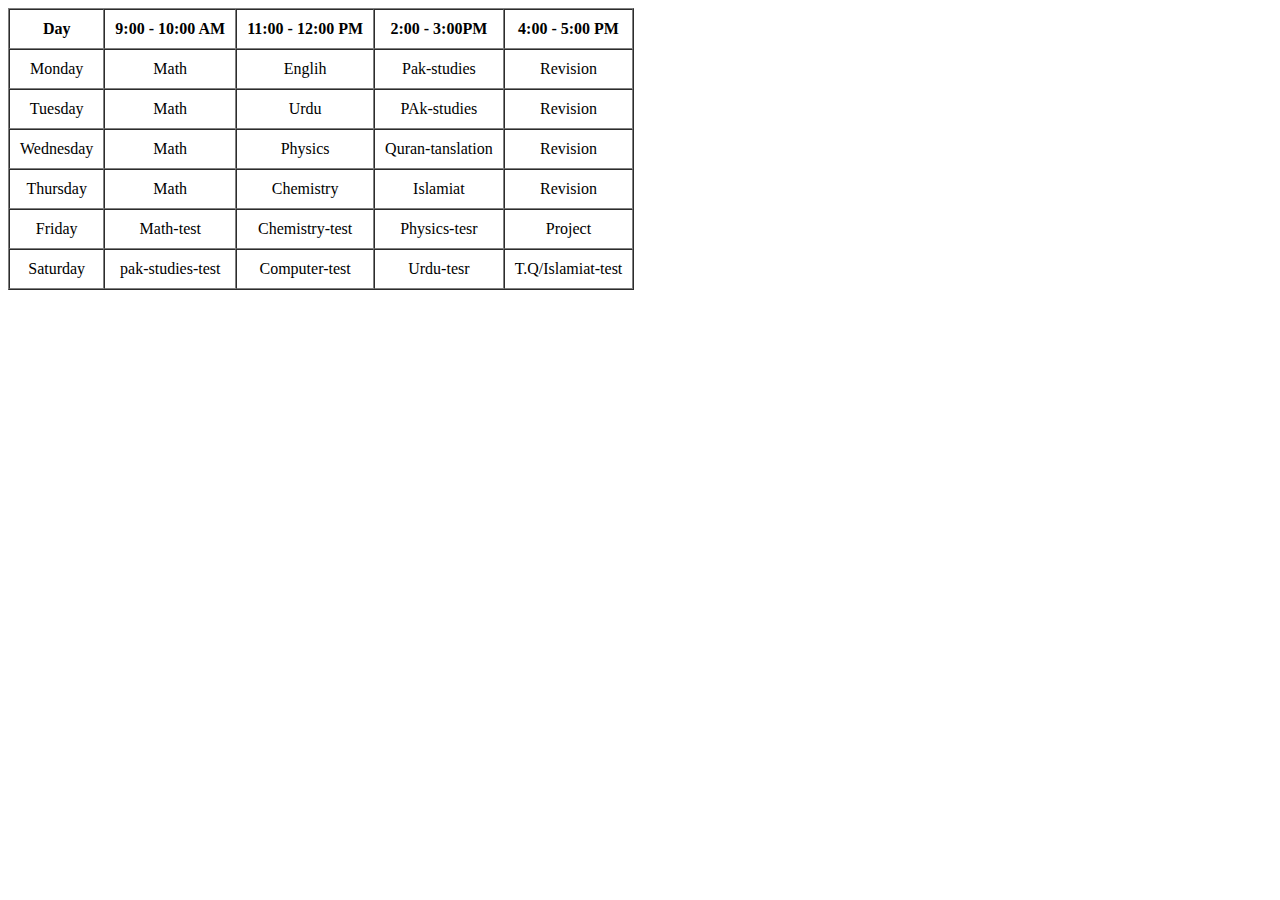
<file:  schedule.html>
<!DOCTYPE html>
<html lang="en">

<head>
    <meta charset="UTF-8">
    <meta name="viewport" content="width=device-width, initial-scale=1.0">
    <title>Task_04</title>
</head>

<body>
    <table border="1" cellpadding="10" cellspacing="0" style="text-align: center;">
        <thead>
            <tr>
                <th>Day</th>
                <th>9:00 - 10:00 AM</th>
                <th>11:00 - 12:00 PM</th>
                <th>2:00 - 3:00PM</th>
                <th>4:00 - 5:00 PM</th>
            </tr>
        </thead>
        <tbody>
            <tr>
                <td>Monday</td>
                <td>Math</td>
                <td>Englih</td>
                <td>Pak-studies</td>
                <td>Revision</td>
            </tr>
            <tr>
                <td>Tuesday</td>
                <td>Math</td>
                <td>Urdu</td>
                <td>PAk-studies</td>
                <td>Revision</td>
            </tr>
            <tr>
                <td>Wednesday</td>
                <td>Math</td>
                <td>Physics</td>
                <td>Quran-tanslation</td>
                <td>Revision</td>
            </tr>
            <tr>
                <td>Thursday</td>
                <td>Math</td>
                <td>Chemistry</td>
                <td>Islamiat</td>
                <td>Revision</td>
            </tr>
            <tr>
                <td>Friday</td>
                <td>Math-test</td>
                <td>Chemistry-test</td>
                <td>Physics-tesr</td>
                <td>Project</td>
            </tr>
            <tr>
                <td>Saturday</td>
                <td>pak-studies-test</td>
                <td>Computer-test</td>
                <td>Urdu-tesr</td>
                <td>T.Q/Islamiat-test</td>
            </tr>
        </tbody>
</file>
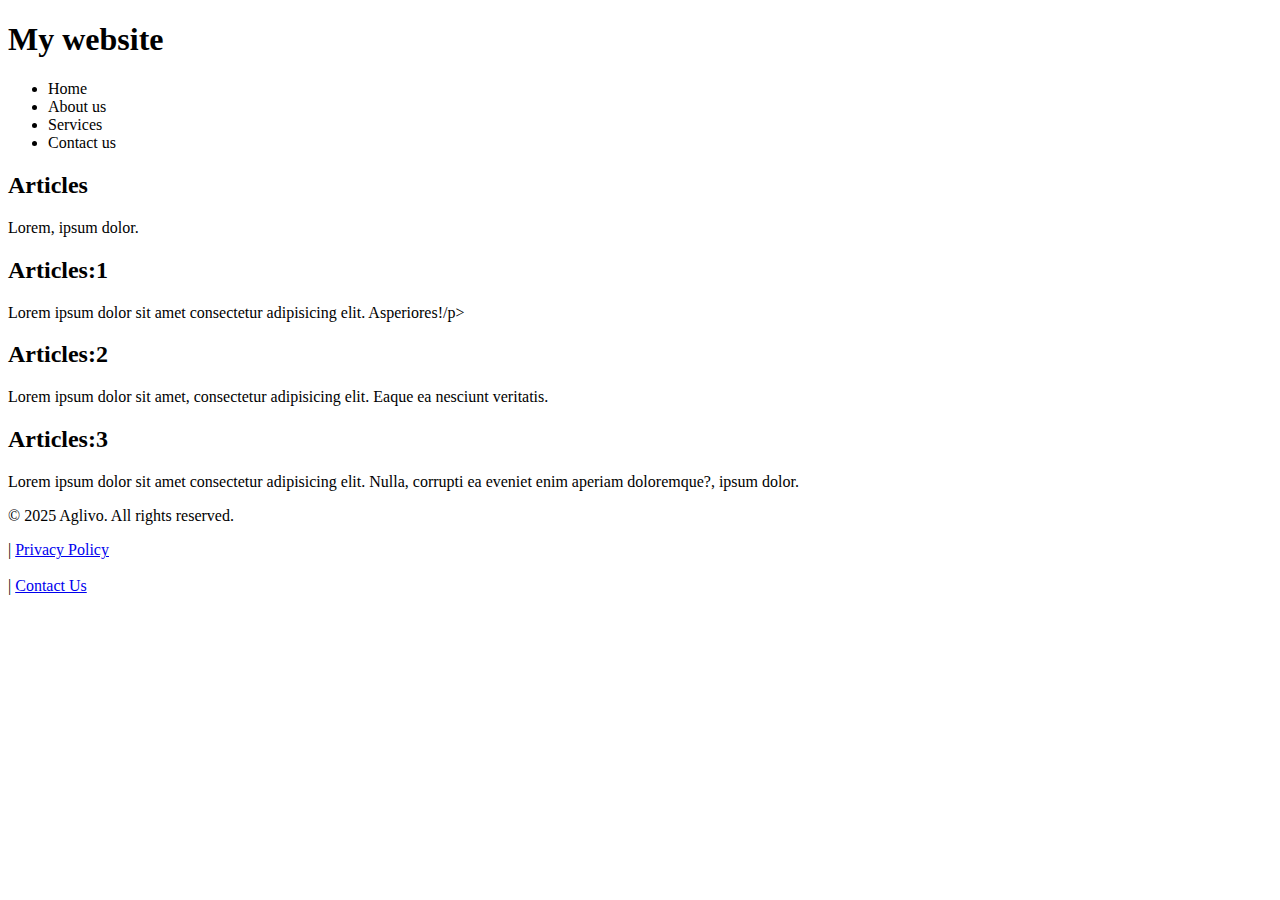
<file: Articles.html>
<!DOCTYPE html>
<html lang="en">
<head>
    <meta charset="UTF-8">
    <meta name="viewport" content="width=device-width, initial-scale=1.0">
    <title>Task_06</title>
</head>
<body>
    <header>
       <nav><h1>My website </h1> <ul>
            <li>Home</li>
            <li>About us</li>
            <li>Services</li>
            <li>Contact us</li>

        </ul></nav> 
    </header>
    <main>
        <section><h2>Articles </h2></section>
        <p>Lorem, ipsum dolor.</p>
    </main>
    <section><h2>Articles:1</h2></section>
    <p>Lorem ipsum dolor sit amet consectetur adipisicing elit. Asperiores!/p> 
     <section><h2>Articles:2</h2></section>
    <p>Lorem ipsum dolor sit amet, consectetur adipisicing elit. Eaque ea nesciunt veritatis.</p>  
    <section><h2>Articles:3 </h2></section>
    <p>Lorem ipsum dolor sit amet consectetur adipisicing elit. Nulla, corrupti ea eveniet enim aperiam doloremque?, ipsum dolor.</p>
    <footer>
        <p>&copy; 2025 Aglivo. All rights reserved.</p>|
        <a href="_blank">Privacy Policy</a> <br><br>|
        <a href="www.gmail.com">Contact Us</a>
      </footer>
      
</body>
</html>
</file>
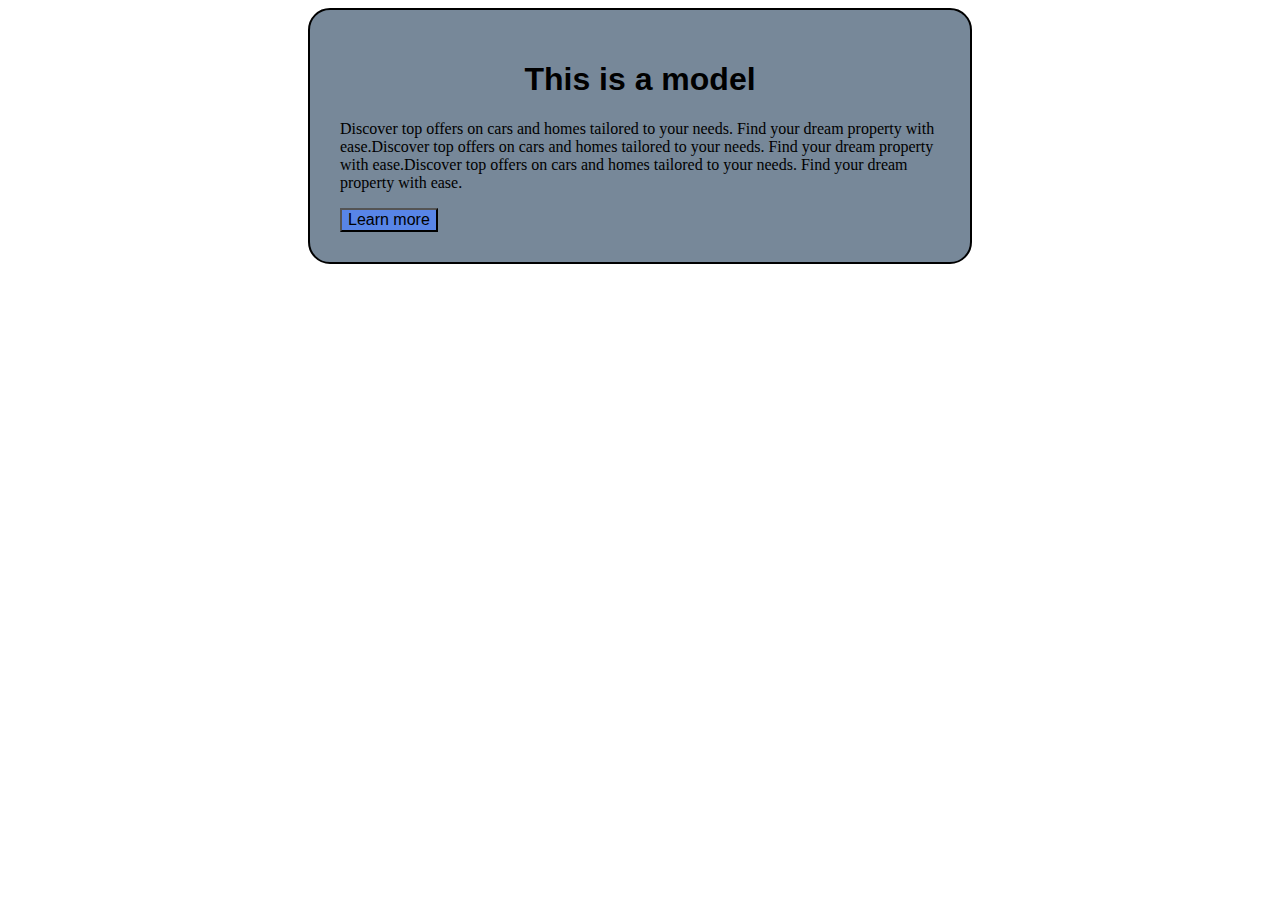
<file: boxmodel.html>
<!DOCTYPE html>
<html lang="en">
<head>
    <meta charset="UTF-8">
    <meta name="viewport" content="width=device-wid, initial-scale=1.0">
    <title>Box model</title>
    <style>
        .main{
            max-width: 600px;
            background-color: lightslategrey;
            border-radius: 22px;
            margin: auto;
            padding: 30px;
            border: 2px solid black;
        }
        .heading{
            text-align: center;
            font-family: sans-serif;
        }
        .p{
        letter-spacing: 1.6px;
        font-size: small;
        font-family: 'Segoe UI', Tahoma, Geneva, Verdana, sans-serif;
        }
.btn{
    font-size: medium;
    background-color: rgb(88, 133, 231);
    font-family: Arial, Helvetica, sans-serif;
}
.btn:hover{
    background-color: #fff;
    transition: 2s;
}
    </style>
</head>
<body>
    <div class="main">
    <h1 class="heading">This is a model</h1>
    <p class="para">Discover top offers on cars and homes tailored to your needs. Find your dream property with ease.Discover top offers on cars and homes tailored to your needs. Find your dream property with ease.Discover top offers on cars and homes tailored to your needs. Find your dream property with ease.</p>
    <input type="button" value="Learn more" class="btn"></div>
</body>
</html>
</file>
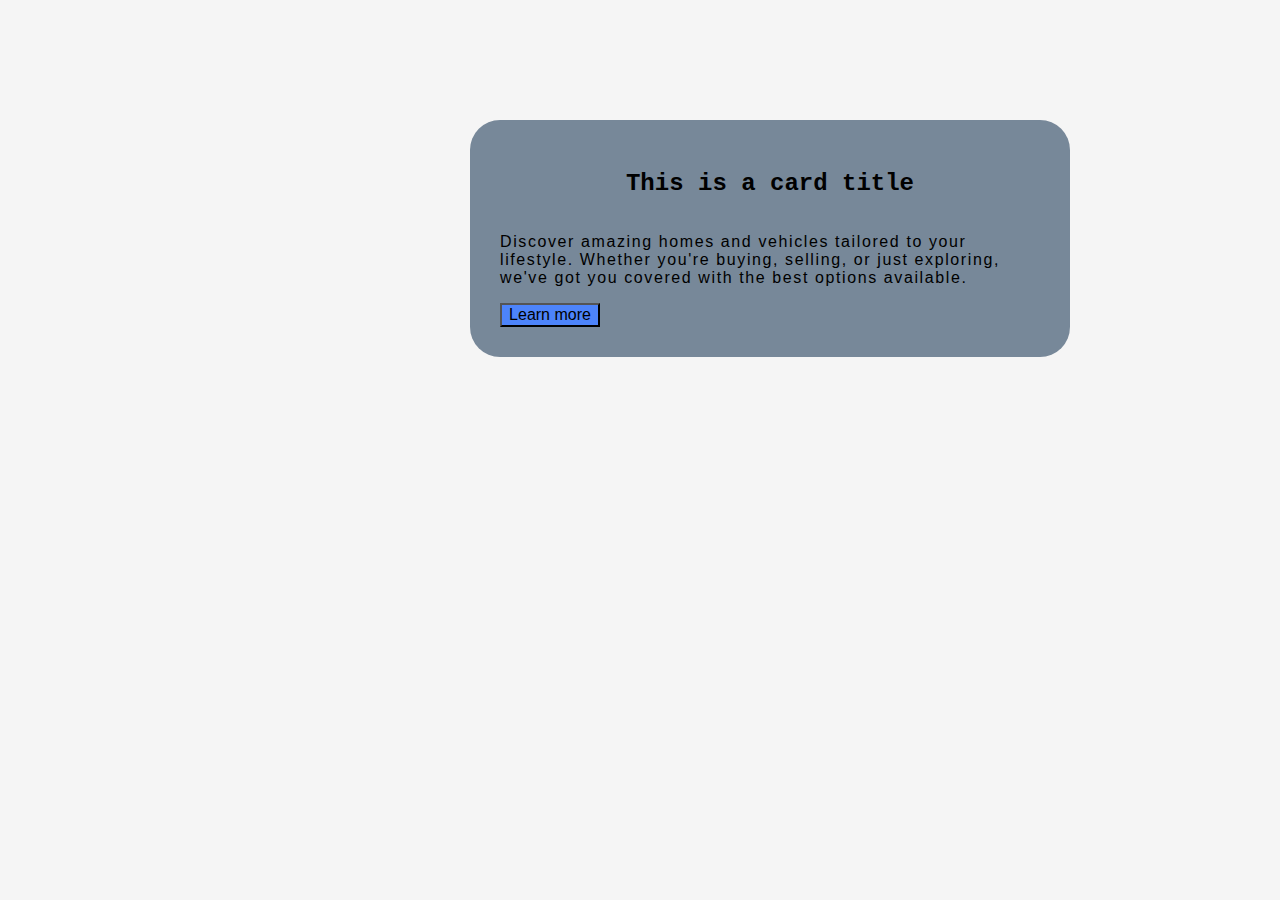
<file: cardlayout.html>
<!DOCTYPE html>
<html lang="en">

<head>
  <meta charset="UTF-8">
  <meta name="viewport" content="width=device-width, initial-scale=1.0">
  <title>Card Layout</title>
  <style>
    body {
      font-family: sans-serif;
      background-color: #f5f5f5;
      margin: 0;
      padding: 40px;
      margin-left: 400px;
      margin-top: 50px;

    }

    .main {
      background-color: lightslategrey;
      max-width: 600px;
      border-radius: 30px;
      padding: 30px;
      margin: 30px;
      box-sizing: border-box;
      display: flex;
      flex-direction: column;
      justify-content: center;
flex-wrap: wrap;

    }

    .para {
      letter-spacing: 1.6px;
      font-size: medium;
    }

    .heading {
      text-align: center;
      font-family: 'Courier New', Courier, monospace;
    }

    .btn {
      width: 100px;
      font-size: medium;
      background-color: rgb(77, 132, 250);
    }

    .btn:hover {
      background-color: #fff;
    }
  </style>
</head>

<body>
  <div class="main">
    <h2 class="heading">This is a card title</h2>
    <p class="para">
      Discover amazing homes and vehicles tailored to your lifestyle. Whether you're buying, selling, or just exploring,
      we've got you covered with the best options available.
    </p>

    <input type="submit" value="Learn more" class="btn">
  </div>
</body>

</html>
</file>
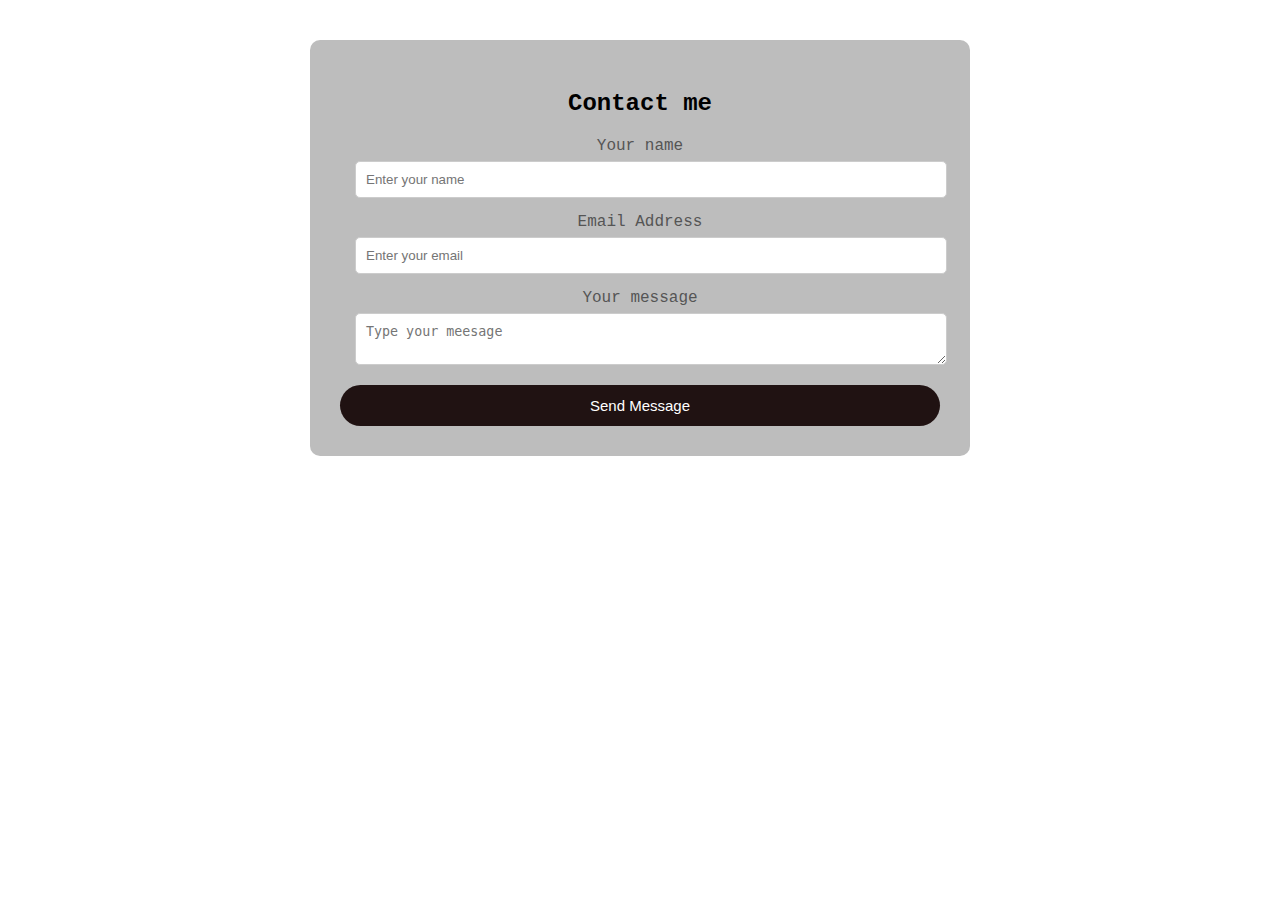
<file: contact.html>
<!DOCTYPE html>
<html lang="en">
<head>
    <meta charset="UTF-8">
    <meta name="viewport" content="width=device-width, initial-scale=1.0">
    <title>Contact form</title>
    <style>
body{
    font-family: 'Courier New', Courier, monospace;
    background-color: white;
    margin: 0px;
    padding: 40px;
}
.contactform{
    max-width: 600px;
    margin: auto;
    background-color: rgb(189, 189, 189);
    padding: 30px;
    border-radius: 10px;
    box-shadow: 30px;
}
.contactform{
    text-align: center;
    color: black;
    margin-bottom: 20px;
}
.form-group{
    margin: 15px;
}
label{
    display: block;
    margin-bottom: 6px;
    color: #555;
}
input,textarea{
    width: 100%;
    padding: 10px;
    border: 1px solid #ccc;
     border-radius: 5px;
}
button {
      width: 100%;
      padding: 12px;
      border: none;
      background-color: rgb(32, 18, 18);
      color: white;
      font-size: 15px;
      border-radius: 444px;
      cursor: pointer;
    }

    button:hover {
      background-color: #a93226;
    }
    </style>
</head>
<body>
    <div class="contactform">
        <h2>Contact me</h2>
        <form >
        <div class="form-group"><label for="name">Your name</label>
        <input type="text" placeholder="Enter your name" id="name"></div>
        <div class="form-group">
            <label for="eamil">Email Address</label>
            <input type="text" placeholder="Enter your email" id="email">
        </div>
        <div class="form-group"><label for=" message">Your message</label>
        <textarea name="" id="meesage" placeholder="Type your meesage"></textarea></div>
        <button type="submit">Send Message</button>
    </div>
</form>
</body>
</html>
</file>
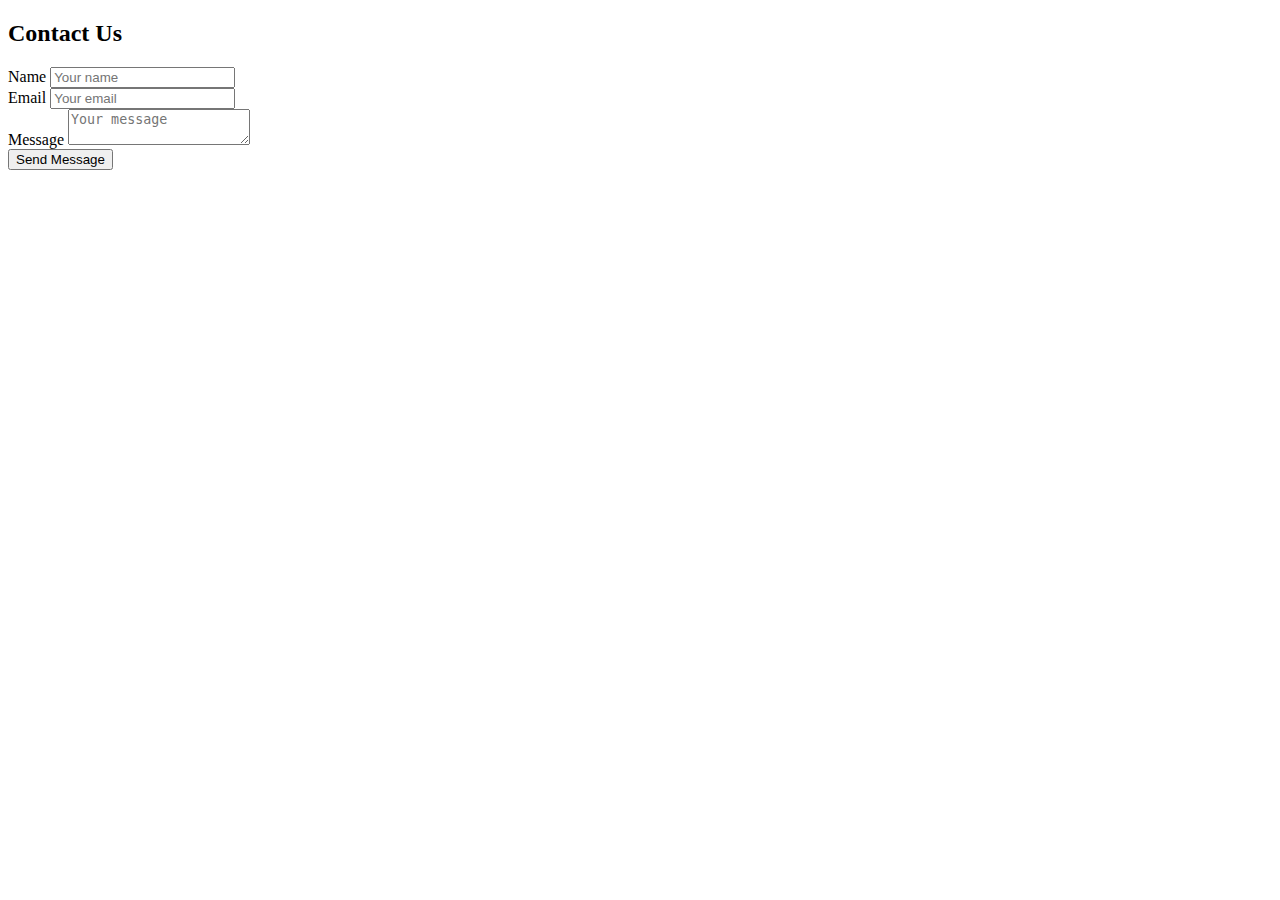
<file: contactform.html>
<!DOCTYPE html>
<html lang="en">
<head>
  <meta charset="UTF-8" />
  <meta name="viewport" content="width=device-width, initial-scale=1.0"/>
  <title>Contact Form</title>
  
</head>
<body>
  <form class="contact-form">
    <h2>Contact Us</h2>
    <div class="form-group">
      <label for="name">Name</label>
      <input type="text" id="name" name="name" placeholder="Your name" />
    </div>
    <div class="form-group">
      <label for="email">Email</label>
      <input type="email" id="email" name="email" placeholder="Your email" />
    </div>
    <div class="form-group">
      <label for="message">Message</label>
      <textarea id="message" name="message" placeholder="Your message"></textarea>
    </div>
    <div class="form-group">
      <button type="submit">Send Message</button>
    </div>
  </form>
</body>
</html>
</file>
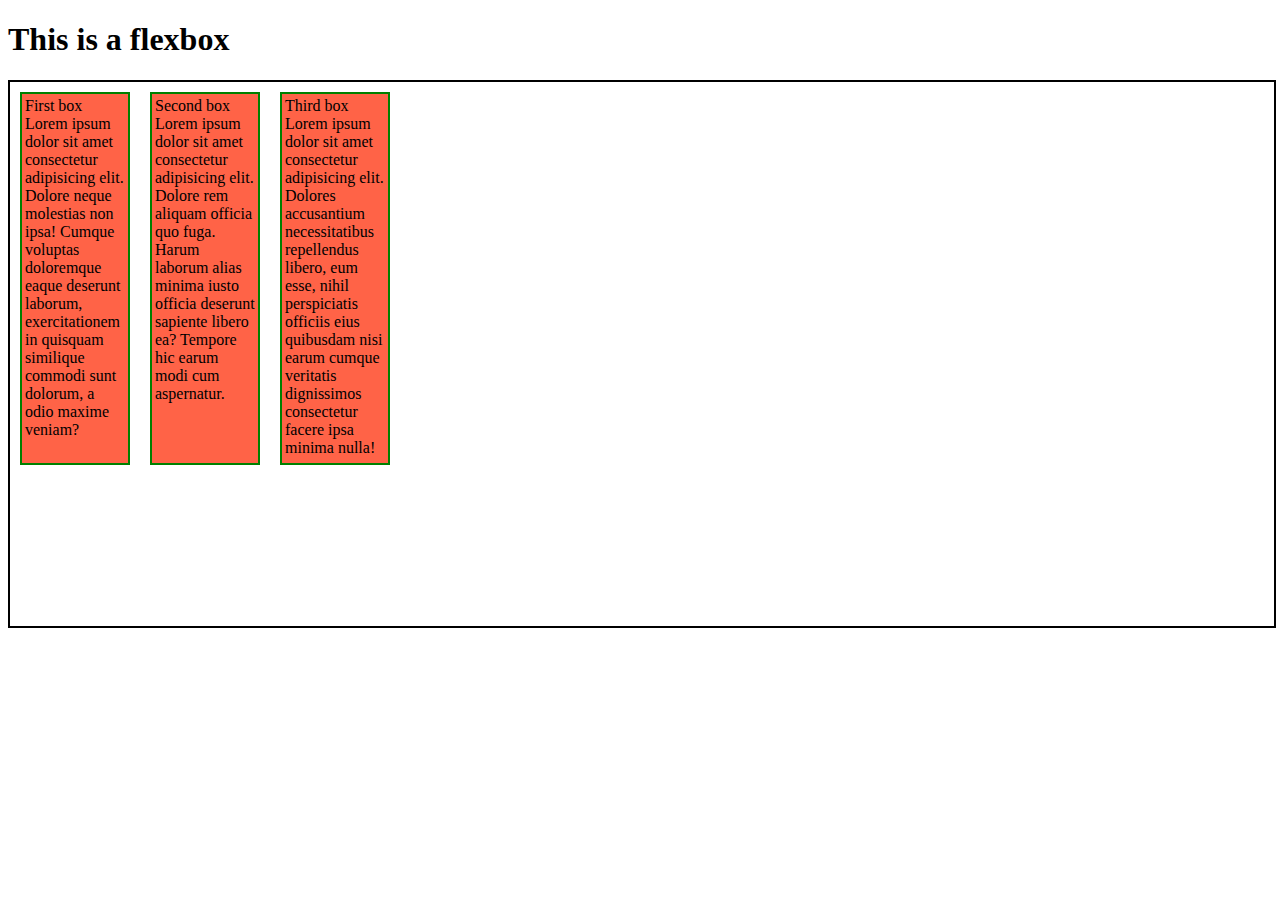
<file: flexbox.html>
<!DOCTYPE html>
<html lang="en">

<head>
    <meta charset="UTF-8">
    <meta name="viewport" content="width=device-width, initial-scale=1.0">
    <title>flexbox</title>
    <style>
        .container {
            height: 544px;
            width: 100%;
            border: 2px solid black;
            display: flex;
            flex-wrap: wrap;

            /* flex-wrap: wrap; */
            /* justify-content: center; */
            /* align-items: stretch; */
            /* flex-flow: column wrap; */
            /* align-items: flex-start; */
            /* align-items: flex-end; */
            /* align-items: center; */
            /* flex-direction: row-reverse; */
            /* flex-direction: column-reverse; */
            /* flex-direction: row; */
            /* flex-direction: column; */
            /* justify-content: space-around; */
            /* justify-content: space-evenly; */
            /* justify-content: space-between; */
        }

        .item {
            width: 100px;
            height: 363px;
            background-color: tomato;
            margin: 10px;
            padding: 3px;
            border: 2px solid green;
        }

        #item-1 {
        /* order: 1; */
        
        }

        #item-2 {
        /* flex-grow: 3; */
        /* flex-shrink: 3; */
        }

        #item-3 {
/* align-self: center; */
/* align-self: flex-end; */
/* align-self: start; */
/* flex: 2 2 160px; */


        }
    </style>
</head>

<body>
    <h1>This is a flexbox</h1>
    <div class="container">
        <div class="item" id="item-1">First box Lorem ipsum dolor sit amet consectetur adipisicing elit. Dolore neque molestias non ipsa! Cumque voluptas doloremque eaque deserunt laborum, exercitationem in quisquam similique commodi sunt dolorum, a odio maxime veniam?</div>
        <div class="item" id="item-2">Second box Lorem ipsum dolor sit amet consectetur adipisicing elit. Dolore rem aliquam officia quo fuga. Harum laborum alias minima iusto officia deserunt sapiente libero ea? Tempore hic earum modi cum aspernatur.</div>
        <div class="item" id="item-3">Third box Lorem ipsum dolor sit amet consectetur adipisicing elit. Dolores accusantium necessitatibus repellendus libero, eum esse, nihil perspiciatis officiis eius quibusdam nisi earum cumque veritatis dignissimos consectetur facere ipsa minima nulla!</div>
        <!-- <div class="item" id="item-4">Fourth box</div>
        <div class="item" id="item-5">Fifth box</div>
        <div class="item" id="item-6">Sixth box</div> -->
    </div>
</body>

</html>
</file>
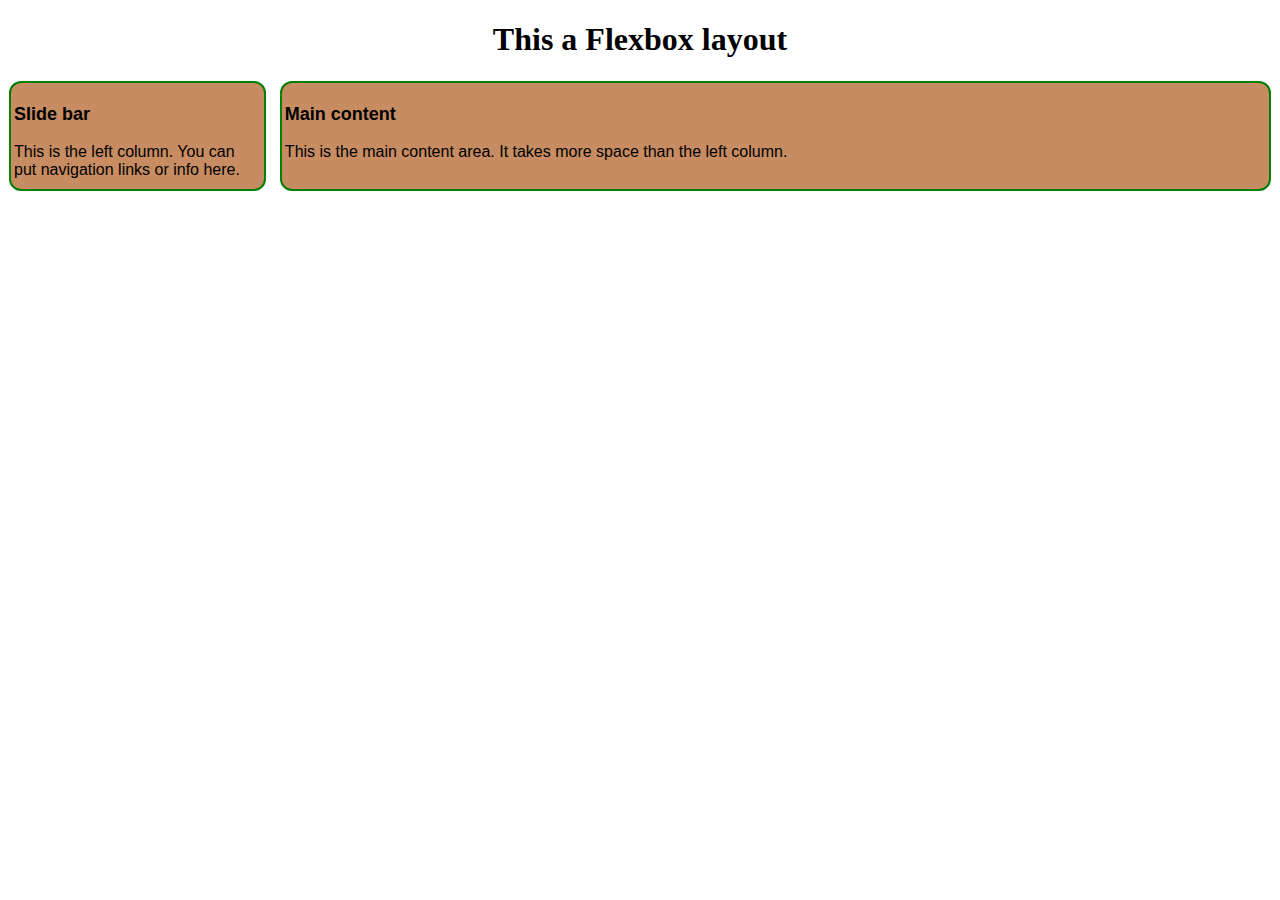
<file: flexboxlayout.html>
<!DOCTYPE html>
<html lang="en">

<head>
    <meta charset="UTF-8">
    <meta name="viewport" content="width=device-width, initial-scale=1.0">
    <title>Flexbox layout</title>
    <style>
        .main {
            width: 100%;
            
            display: flex;
            height: 544px;
            background-color: white;
            /* padding: 3px; */
            gap: 12px;
            margin: auto;
        }
.heading{
    text-align: center;

}
        .item {
            width: 100px;
            height: 100px;
            border-radius: 12px;
            margin: 1px;
            padding: 3px;
            border: 2px solid green;
            font-family: 'Segoe UI', Tahoma, Geneva, Verdana, sans-serif;
            font-size: medium;
            
        }
        #item-1 {
            flex-grow: 2;
        background-color: rgb(199, 140, 98);
       

         
        }

        #item-2 {
            flex-grow: 12;
            background-color: rgb(199, 140, 98);
           

        }
        .h{
            font-family: sans-serif;
            font-size: large;
        }
    </style>
</head>

<body>
    <h1 class="heading">This a Flexbox layout</h1>
    <div class="main">
        <div class="item" id="item-1"><h3 class="h">Slide bar</h3>
        <p>This is the left column. You can put navigation links or info here.</p></div>
        <div class="item" id="item-2"><h3 class="h">Main content</h3>
            <p>This is the main content area. It takes more space than the left column.</p>
        </div>
    </div>
</body>

</html>
</file>
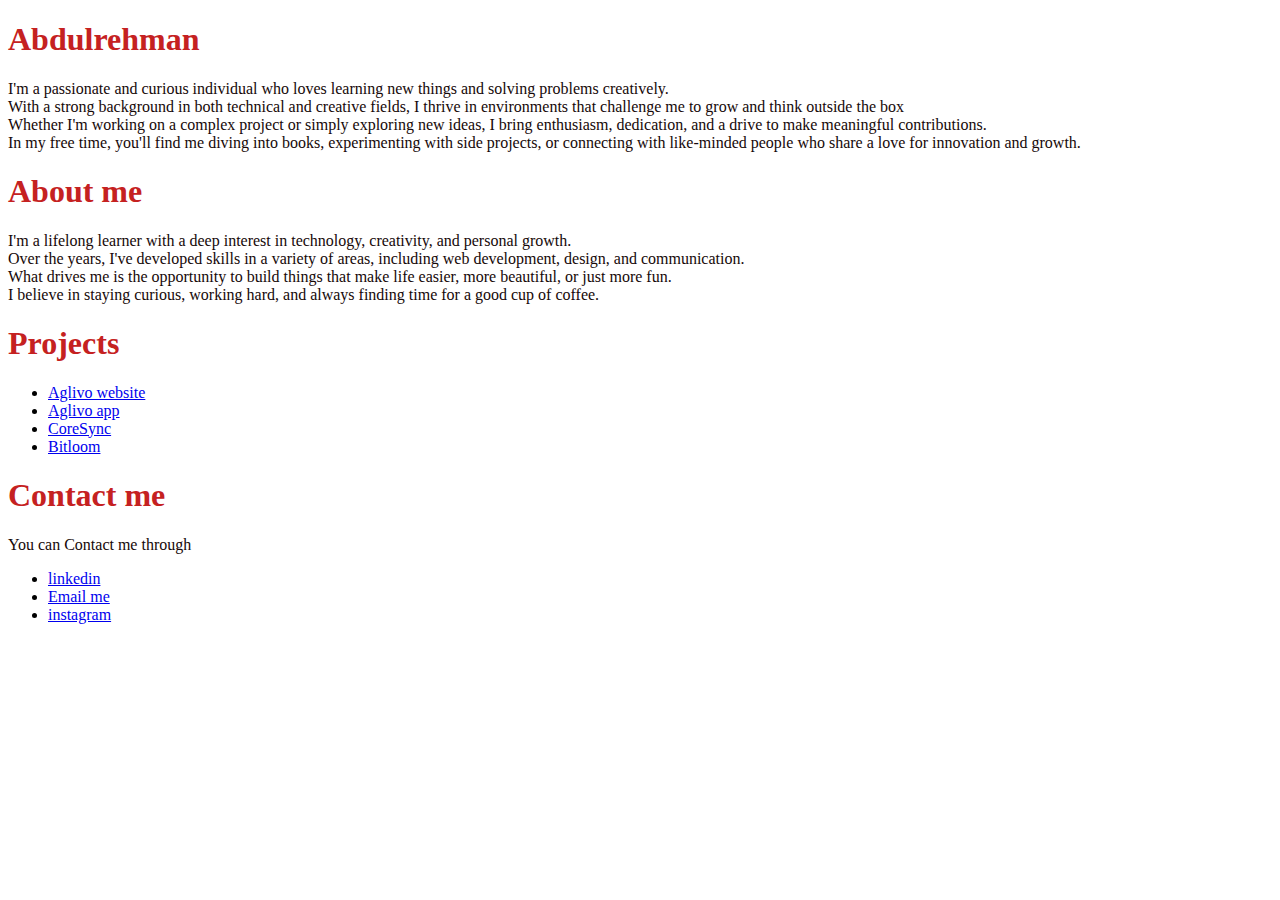
<file: info.html>
<!DOCTYPE html>
<html lang="en">

<head>
    <meta charset="UTF-8">
    <meta name="viewport" content="width=device-width, initial-scale=1.0">
    <title>Info</title>
    <style>
        h1 {
            color: rgb(197, 33, 33);
        }

    

        a:hover {
            color: brown;
        }

        p {
            color: rgb(22, 8, 8);
        }
    </style>
</head>

<body>
    <h1>Abdulrehman</h1>
    <p>I'm a passionate and curious individual who loves learning new things and solving problems creatively.<br>
        With a strong background in both technical and creative fields, I thrive in environments that challenge me to
        grow and think outside the box<br>
        Whether I'm working on a complex project or simply exploring new ideas, I bring enthusiasm, dedication, and a
        drive to make meaningful contributions.<br>
        In my free time, you'll find me diving into books, experimenting with side projects, or connecting with
        like-minded people who share a love for innovation and growth.
    </p>
    <h1>About me</h1>
    <p>I'm a lifelong learner with a deep interest in technology, creativity, and personal growth.<br>
        Over the years, I've developed skills in a variety of areas, including web development, design, and
        communication.<br>
        What drives me is the opportunity to build things that make life easier, more beautiful, or just more fun.<br>
        I believe in staying curious, working hard, and always finding time for a good cup of coffee.
    </p>

    <h1>Projects</h1>
    <ul>
        <li><a href="_blank">Aglivo website</a></li>
        <li><a href="_blank">Aglivo app</a></li>
        <li><a href="_blank">CoreSync</a></li>
        <li><a href="_blank">Bitloom</a></li>
    </ul>
    <h1>Contact me</h1>
    <p>You can Contact me through</p>
    <ul>
        <li> <a href="www.linkedin.com">linkedin</a></li>
        <li> <a href="www.google.com">Email me</a></li>
        <li> <a href="www.instagram">instagram</a></li>
    </ul>
</body>

</html>
</file>
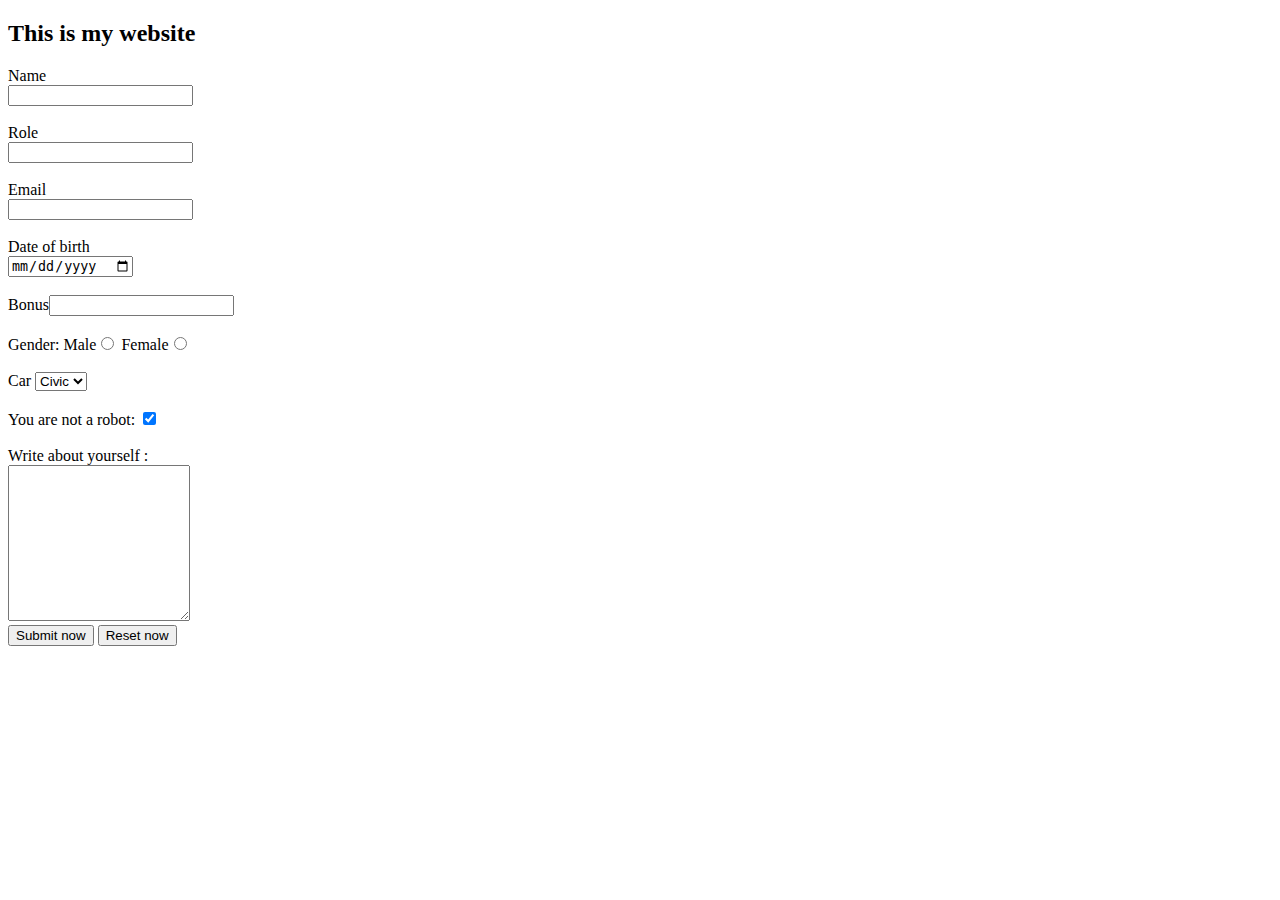
<file: Inputs&Form.html>
<!DOCTYPE html>
<html lang="en">

<head>
    <meta charset="UTF-8">
    <meta name="viewport" content="width=device-width, initial-scale=1.0">
    <title>Inputs and Form</title>
</head>

<body>
    <h2>This is my website</h2>
    <form action="backend.php">
<label for="Myname">Name</label>
        <div>  <input type="text" name="Myname" id="Myname"></div><br>
        <label for="Myrole">Role</label>
        <div>  <input type="text" name="Myrole" id="Myrole"></div><br>
        <!-- br is not recommended -->
         <label for="Myemail">Email</label>
        <div> <input type="text" name="Myemail" id="Myemail"></div><br>
        <label for="Mydate">Date of birth</label>
        <div><input type="date" name="Mydate" id="Mydate"></div><br>
        <div> Bonus<input type="number" name="Mybonus"></div><br>
        <div> Gender: Male<input type="radio" name="Mygender" id=""> Female<input type="radio" name="Mygender" id="">
        </div><br>
        <label for="car">Car</label>
        <select name="Mycar" id="car">
            <option value="civic">Civic</option>
            <option value="city">City</option>
            <option value="yaris">Yaris</option>
        </select><br><br>
        <div>You are not a robot: <input type="checkbox" name="Myrobot" id="" checked></div><br>
        Write about yourself : <br><textarea name="Mytext" id="" cols="20" rows="10"></textarea>

        <div><input type="submit" value="Submit now"> <input type="reset" value="Reset now" name="Myreset"></div>
    </form>
</body>
</file>
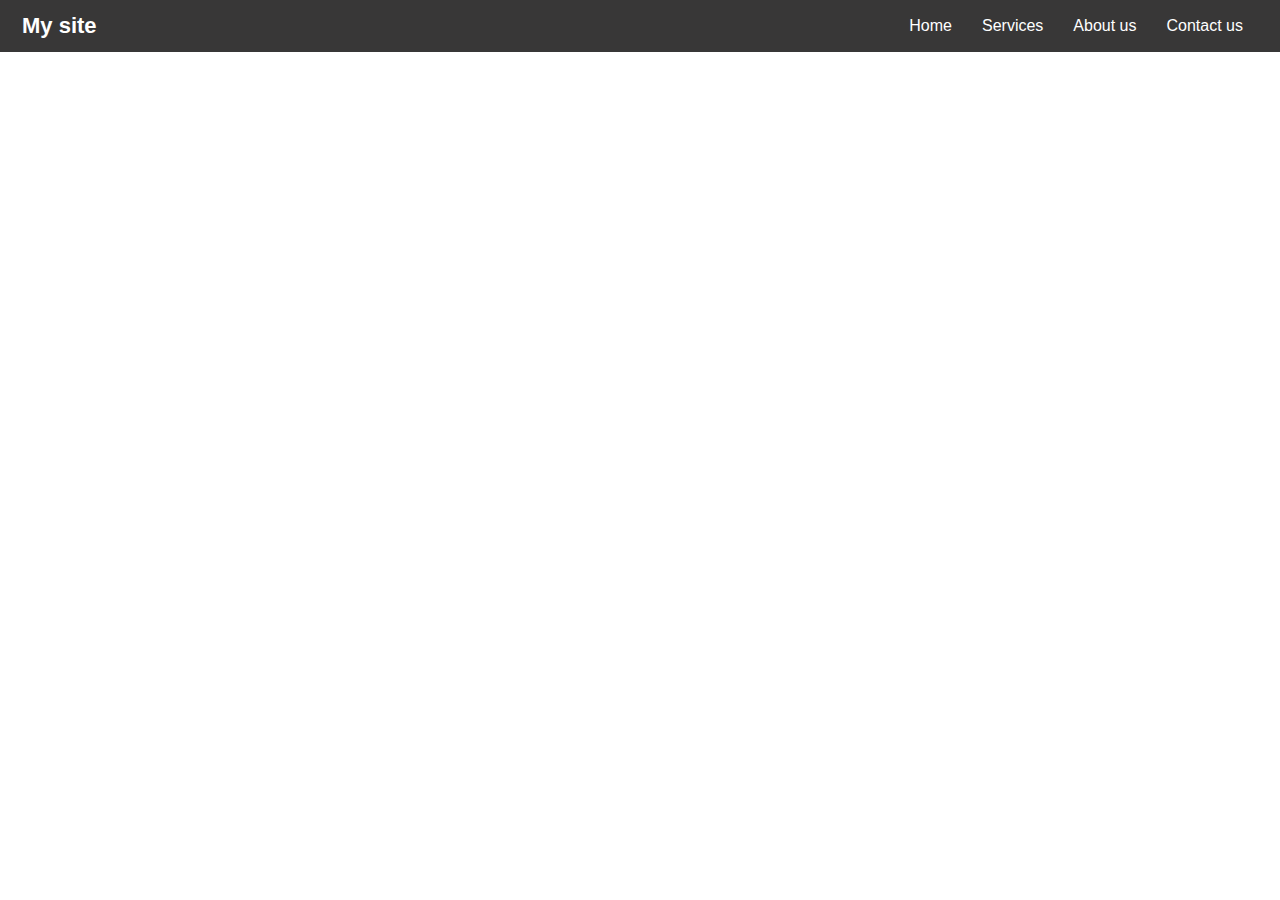
<file: nav.html>
<!DOCTYPE html>
<html lang="en">

<head>
    <meta charset="UTF-8">
    <meta name="viewport" content="width=device-width, initial-scale=1.0">
    <title>Flex box navbar</title>
    <style>
        *{
            margin: 0px;
            padding: 0px;
            box-sizing: border-box;
        }
body{
    font-family: 'Segoe UI', Tahoma, Geneva, Verdana, sans-serif;
}
        .main {
            background-color: rgb(56, 55, 55);
            display: flex;
            justify-items: center;
            flex-direction: column;
            color: #fff;
            padding: 2px 22px;  
            justify-content: space-between;
            align-items: center;
            flex-direction: row;
        }

        .logo {
            font-weight: bolder;
            font-size: 22px;
            align-items: center;
            color: #fff;
            float: left;
        }
        /* .nav-links{
      display: flex;
      justify-content: space-between;
      align-items: center;
      background-color:rgb(56, 55, 55);
      padding: 12px;
      
    } */

        .nav-links ul {
      display: flex;
      list-style: none;
    }

    .nav-links ul li {
      margin:15px;
    }

    .nav-links ul li a {
      color: white;
      text-decoration: none;
      font-size: 16px;
    }

    .nav-links ul li a:hover {
      text-decoration: underline;
      color: salmon;
      transition: 4s ease-out;
    }
    </style>
</head>

<body>
    <div class="main">


        <div class="logo">My site</div>
        <div class="nav-links">
            <ul>
                <li><a href="#">Home</a></li>
                <li><a href="#">Services</a></li>
                <li><a href="#">About us</a></li>
                <li><a href="#">Contact us</a></li>

            </ul>
        </div>
    </div>
</body>

</html>
</file>
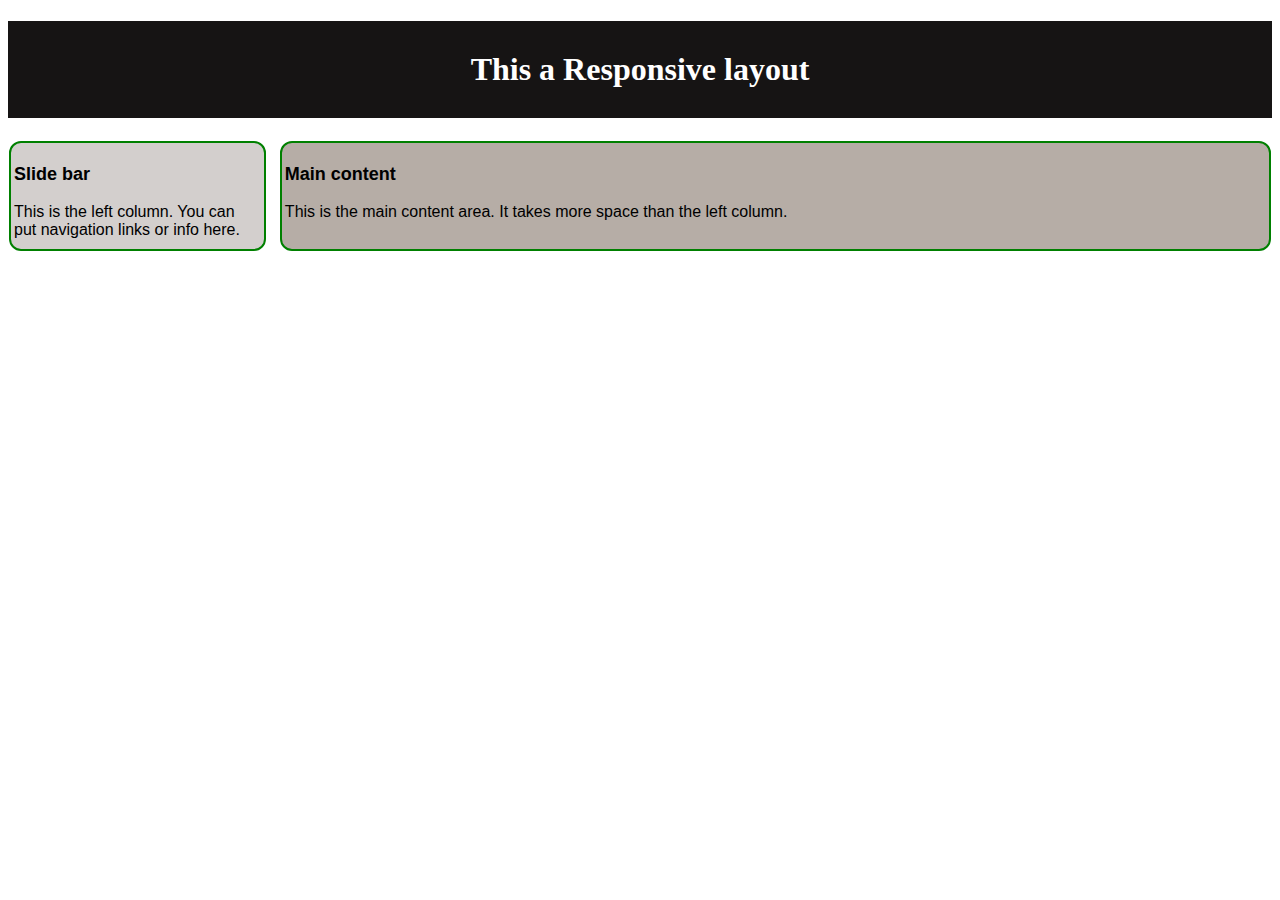
<file: Responsivelayout.html>
<!DOCTYPE html>
<html lang="en">

<head>
    <meta charset="UTF-8">
    <meta name="viewport" content="width=device-width, initial-scale=1.0">
    <title>Flexbox layout</title>
    <style>
        .main {
            width: 100%;
            
            display: flex;
            height: 544px;
            background-color: white;
            /* padding: 3px; */
            gap: 12px;
            margin: auto;
            flex-wrap: wrap;
        }
.heading{
    text-align: center;
    padding: 30px;
    background-color:  rgb(22, 20, 20);
    text-align: center;
    color: white;

}
        .item {
            width: 100px;
            height: 100px;
            border-radius: 12px;
            margin: 1px;
            padding: 3px;
            border: 2px solid green;
            font-family: 'Segoe UI', Tahoma, Geneva, Verdana, sans-serif;
            font-size: medium;
            
        }
        #item-1 {
            flex-grow: 2;
        background-color: rgb(211, 207, 205);
       

         
        }

        #item-2 {
            flex-grow: 12;
            background-color: rgb(182, 173, 166);
           

        }
        .h{
            font-family: sans-serif;
            font-size: large;
        }
    </style>
</head>

<body>
    <h1 class="heading">This a Responsive layout</h1>
    <div class="main">
        <div class="item" id="item-1"><h3 class="h">Slide bar</h3>
        <p>This is the left column. You can put navigation links or info here.</p></div>
        <div class="item" id="item-2"><h3 class="h">Main content</h3>
            <p>This is the main content area. It takes more space than the left column.</p>
        </div>
    </div>
</body>

</html>
</file>
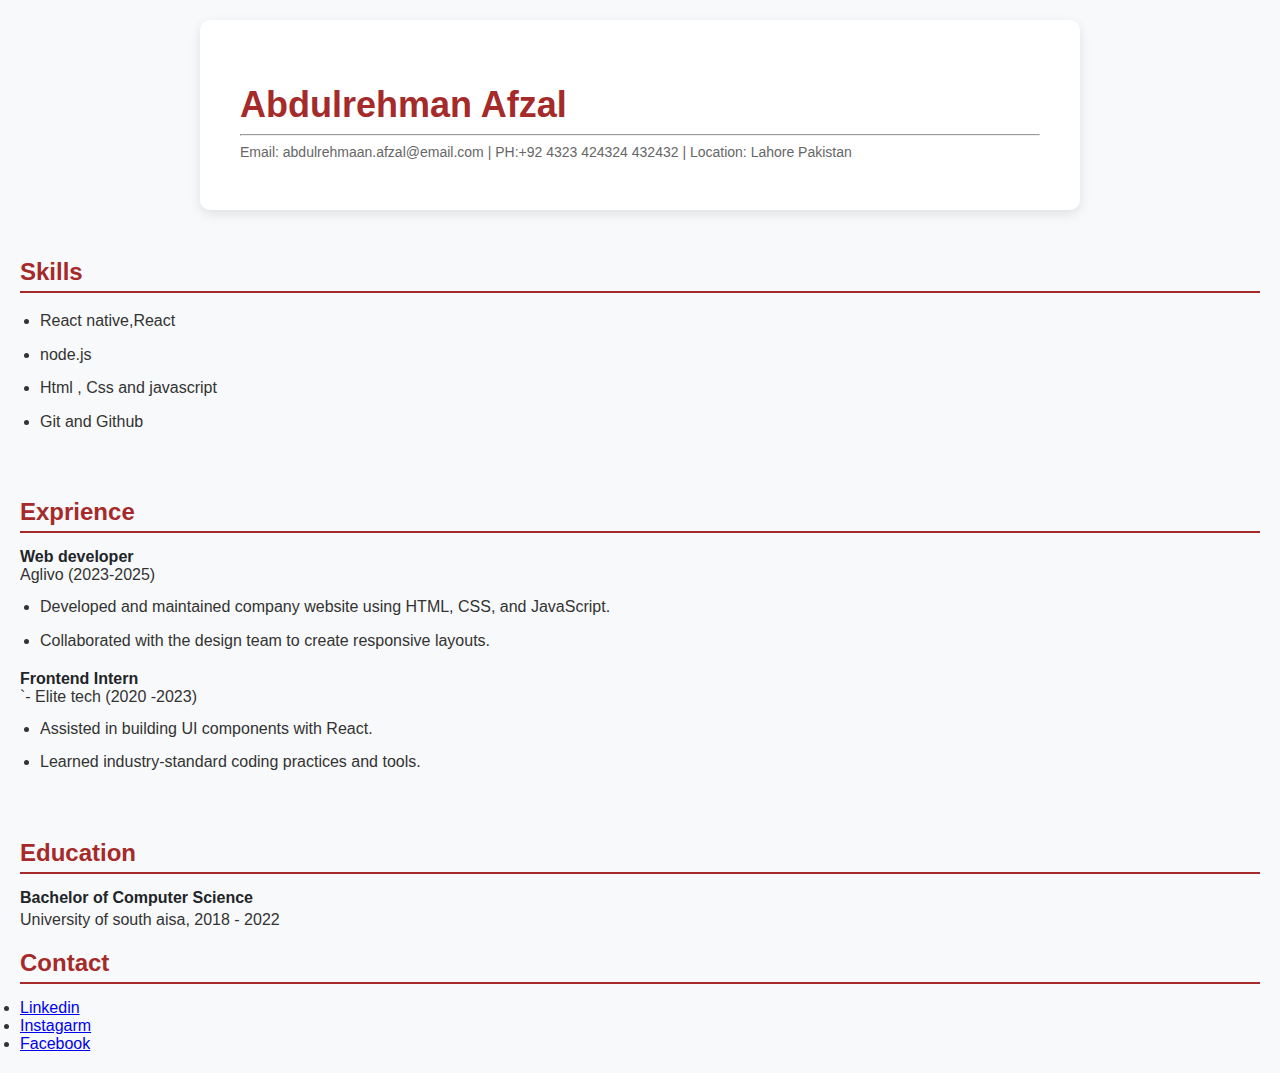
<file: resume.html>
<!DOCTYPE html>
<html lang="en">

<head>
    <meta charset="UTF-8">
    <meta name="viewport" content="width=device-width, initial-scale=1.0">
    <title>Resume</title>
    <link rel="stylesheet" href="resume.css">
    
</head>

<body>
    <div class="container">
        <h1>Abdulrehman Afzal</h1>
        <hr>
        <p class="para">Email: abdulrehmaan.afzal@email.com | PH:+92 4323 424324 432432 | Location: Lahore Pakistan</p>
    </div><br>
    
    <div class="section">
        <h2>Skills</h2>

        <ul>
            <li>React native,React</li>
            <li>node.js</li>
            <li>Html , Css and javascript</li>
            <li>Git and Github</li>

        </ul>
    </div><br>

    <div class="section">
        <h2>Exprience</h2>
        <strong>Web developer</strong> Aglivo (2023-2025)
        <ul>
            <li>Developed and maintained company website using HTML, CSS, and JavaScript.</li>
            <li>Collaborated with the design team to create responsive layouts.</li>
        </ul>
        <strong>Frontend Intern</strong>`- Elite tech (2020 -2023)
        <ul>
            <li>Assisted in building UI components with React. </li>
            <li>Learned industry-standard coding practices and tools.
            </li>
        </ul>
    </div><br>

    <div class="section">
        <h2>Education</h2>
        <strong>Bachelor of Computer Science</strong>
        <p> University of south aisa, 2018 - 2022</p>
    </div>
    <h2>Contact</h2>
    <div class="links">
     <li><a href="www.linkedin.com">Linkedin</a></li>
     <li>  <a href="www.instagram.com">Instagarm</a></li>
     <li>  <a href="www.facebook.com">Facebook</a></li>
    </div>

</body>

</html>
</file>
<file: resume.css>
/* General reset and base styles */
body {
    font-family: 'Segoe UI', Tahoma, Geneva, Verdana, sans-serif;
    background-color: #f8f9fa;
    color: #333;
    margin: 0;
    padding: 20px;
}

.container {
    max-width: 800px;
    margin: auto;
    background-color: #fff;
    padding: 40px;
    border-radius: 10px;
    box-shadow: 0 4px 12px rgba(0, 0, 0, 0.1);
}

h1 {
    font-size: 36px;
    margin-bottom: 5px;
    color: brown;
}

.para {
    font-size: 14px;
    color: #666;
    margin-bottom: 10px;
}

.section {
    margin-top: 30px;
}

h2 {
    font-size: 24px;
    border-bottom: 2px solid brown;
    padding-bottom: 5px;
    margin-bottom: 15px;
    color: brown;
}

ul {
    padding-left: 20px;
    margin-top: 10px;
}

ul li {
    margin-bottom: 8px;
    line-height: 1.6;                       
}

strong {
    display: block;
    margin-top: 10px;
    font-size: 16px;
    color: #212529;
}

p {
    margin: 4px 0 12px 0;
}
.link{
    text-decoration: none;
    
}
</file>
